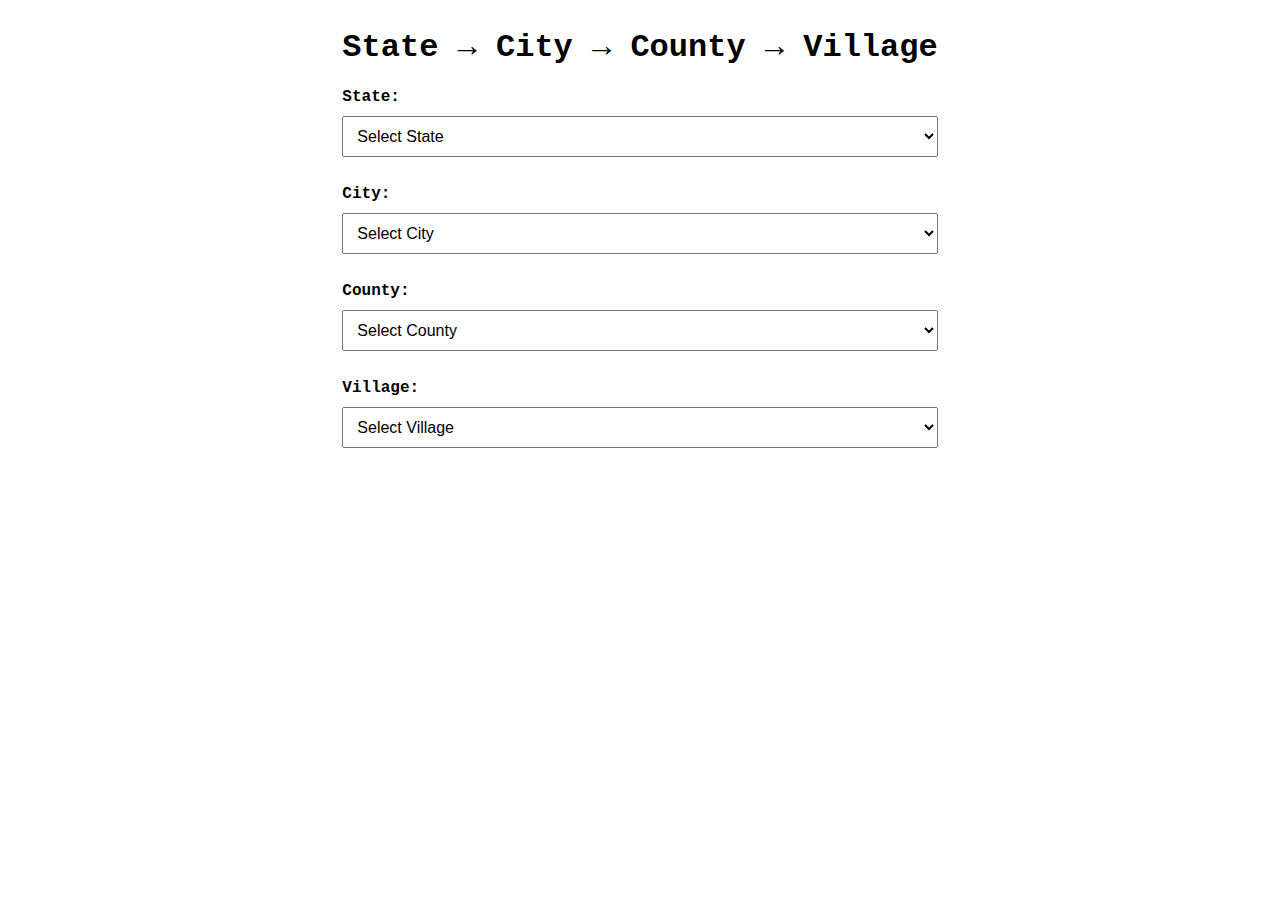
<file: hw-4.htm>
<!DOCTYPE html>
<html lang="en">
<head>
    <title>State → City → County → Village</title>
    <style>
        body {
            font-family: 'Courier New', Courier, monospace;
            padding: auto;
            display: grid;
justify-content: center;
align-items: center;
            
        }
        select {
            margin: 10px 0;
            padding: 10px;
            font-size: 16px;
        }
        label {
            font-weight: bold;
        }
    </style>
    <script>
        document.addEventListener("DOMContentLoaded", function() {
            const data = {
                "New York": {
                    "New York City": {
                        "Queens": ["Jackson Heights", "Flushing"],
                        "Brooklyn": ["Sunset Park", "Williamsburg"]
                    },
                    "Long Island": {
                        "Suffolk": ["Smithtown", "Huntington"],
                        "Nassau": ["Garden City", "Hempstead"]
                    }
                },
                "California": {
                    "Los Angeles": {
                        "Rowland Heights": ["Rowland", "Nogales"],
                        "Littlerock": ["Palmdale", "Lancaster"]
                    },
                    "San Francisco": {
                        "Fisherman's Wharf": ["Ghirardelli", "Van Ness"]
                    }
                },
                "Texas": {
                    "Austin": {
                        "Downtown": ["Sixth Street", "Rainey Street"],
                        "Pemberton": ["Northwood", "Lamar"]
                    },
                    "Houston": {
                        "Downtown": ["Buffalo", "White Oak"]
                    }
                }
            };

            const stateSelect = document.getElementById("state");
            const citySelect = document.getElementById("city");
            const countySelect = document.getElementById("county");
            const villageSelect = document.getElementById("village");

            for (const state in data) {
                const option = document.createElement("option");
                option.value = state;
                option.textContent = state;
                stateSelect.appendChild(option);
            }
            stateSelect.addEventListener("change", function() { //for states
                citySelect.innerHTML = "<option value=''>Select City</option>";
                countySelect.innerHTML = "<option value=''>Select County</option>";
                villageSelect.innerHTML = "<option value=''>Select Village</option>";

                const selectedState = stateSelect.value;
                if (selectedState && data[selectedState]) {
                    for (const city in data[selectedState]) {
                        const option = document.createElement("option");
                        option.value = city;
                        option.textContent = city;
                        citySelect.appendChild(option);
                    }
                }
            });

            citySelect.addEventListener("change", function() { //for cities
                countySelect.innerHTML = "<option value=''>Select County</option>";
                villageSelect.innerHTML = "<option value=''>Select Village</option>";

                const selectedState = stateSelect.value;
                const selectedCity = citySelect.value;
                if (selectedCity && data[selectedState][selectedCity]) {
                    for (const county in data[selectedState][selectedCity]) {
                        const option = document.createElement("option");
                        option.value = county;
                        option.textContent = county;
                        countySelect.appendChild(option);
                    }
                }
            });
            countySelect.addEventListener("change", function() { //for counties
                villageSelect.innerHTML = "<option value=''>Select Village</option>";

                const selectedState = stateSelect.value;
                const selectedCity = citySelect.value;
                const selectedCounty = countySelect.value;
                if (selectedCounty && data[selectedState][selectedCity][selectedCounty]) {
                    for (const village of data[selectedState][selectedCity][selectedCounty]) {
                        const option = document.createElement("option");
                        option.value = village;
                        option.textContent = village;
                        villageSelect.appendChild(option);
                    }
                }
            });
        });
    </script>
</head>
<body>
    <h1>State → City → County → Village</h1>
    <label for="state">State:</label>
    <select id="state">
        <option value="">Select State</option>
    </select>
    <br>
    <label for="city">City:</label>
    <select id="city">
        <option value="">Select City</option>
    </select>
    <br>
    <label for="county">County:</label>
    <select id="county">
        <option value="">Select County</option>
    </select>
    <br>
    <label for="village">Village:</label>
    <select id="village">
        <option value="">Select Village</option>
    </select>
</body>
</html>
</file>
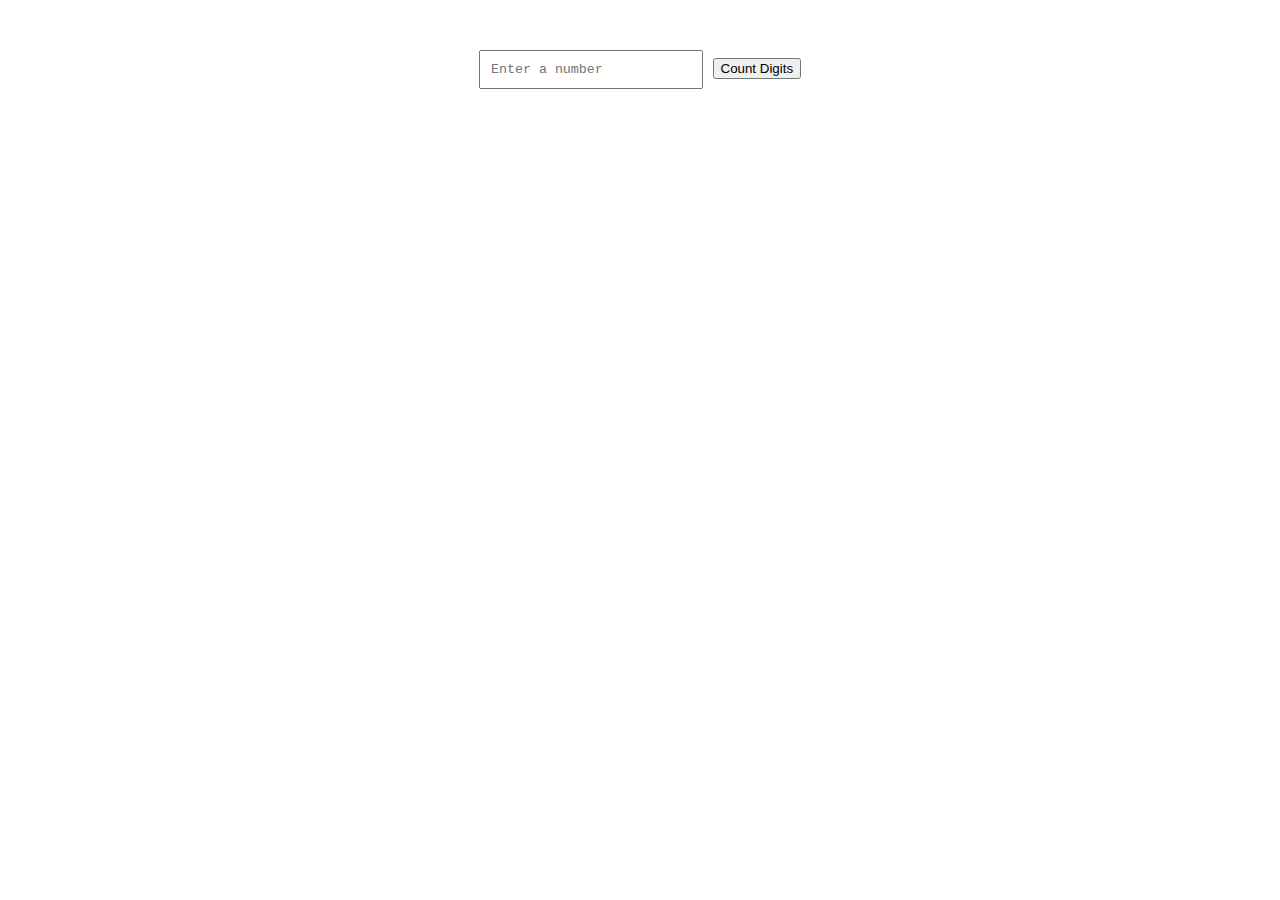
<file: hw-5.htm>
<!doctype html>
<html lang="en">
    <head>
        <title>count number of digits</title>
    </head>
    <style>
        body {
            font-family: 'Courier New', Courier, monospace;
            padding: 50px;
            text-align: center;
            margin: auto;
            width:fit-content;
        }
        input[type="text"]{
            width: 200px;
            padding: 10px;
            margin-bottom: 20px;
            font-family: 'Courier New', Courier, monospace;
        }
        
    </style>
    <body>
        <input type="text" id="inputNumber" placeholder="Enter a number">
        <button id="countButton" onClick="returnCount">Count Digits</button>
        <h1 id="result"></h1>
    </body>
    <script>
        function returnCount(){
            //document.getElementById("countButton").addEventListener("click", function() {
            const inputNumber = document.getElementById("inputNumber").value;
            const digitCount = inputNumber.length;
            document.getElementById("result").innerHTML = "Digits: " + digitCount;
            };
        //}
        document.getElementById("countButton").addEventListener("click", returnCount);
        
    </script>
</html>
</file>
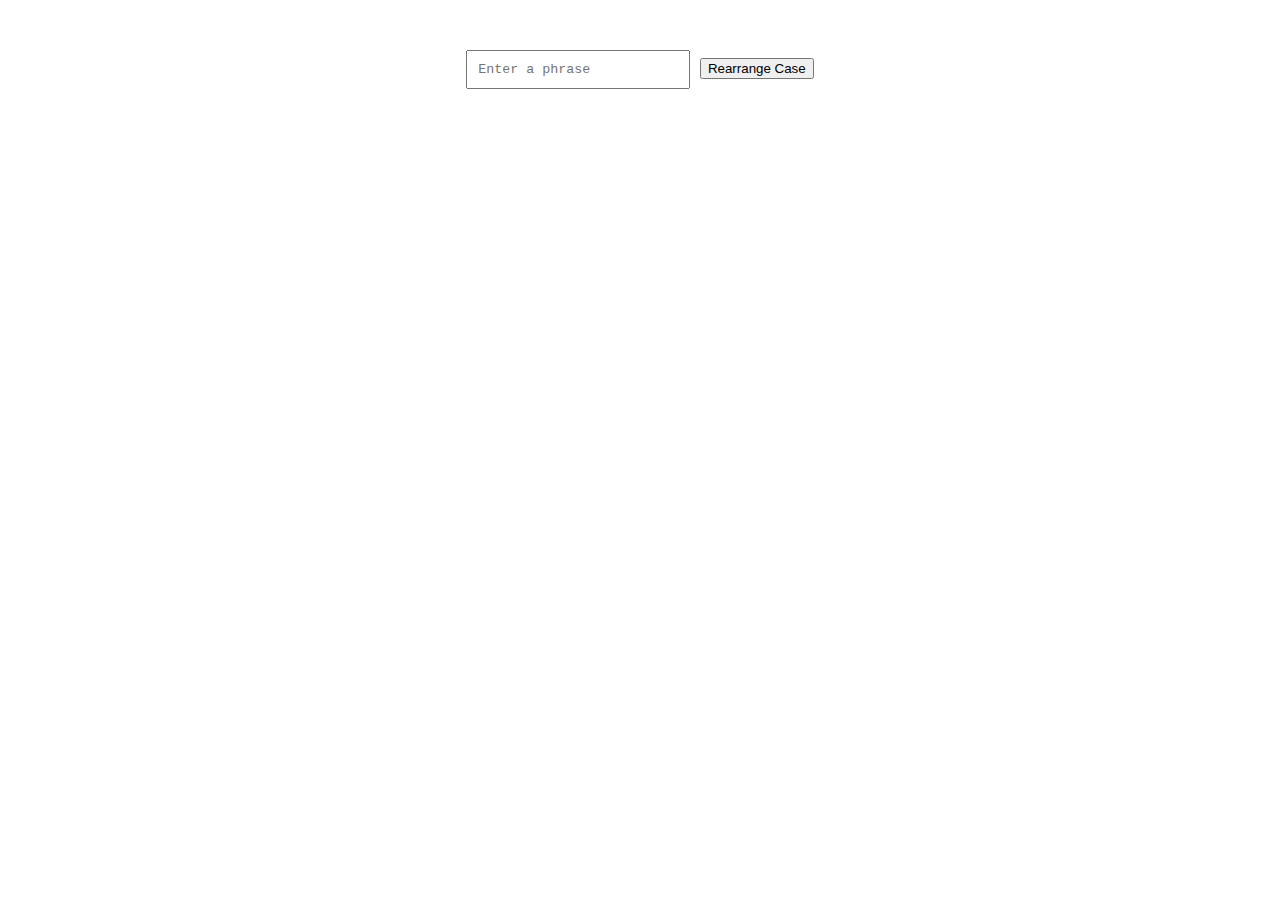
<file: hw-6.htm>
<!doctype html>
<html lang="en">
    <head>
        <title>rearrange text by case</title>
    </head>
    <style>
        body {
            font-family: 'Courier New', Courier, monospace;
            padding: 50px;
            text-align: center;
            margin: auto;
            width:fit-content;
        }
        input[type="text"]{
            width: 200px;
            padding: 10px;
            margin-bottom: 20px;
            font-family: 'Courier New', Courier, monospace;
        }
        
    </style>
    <body>
        <input type="text" id="inputPhrase" placeholder="Enter a phrase">
        <button id="moveButton" onClick="returnText">Rearrange Case</button>
        <h1 id="result"></h1>
    </body>
    <script>
        function returnText(){
            const inputPhrase = document.getElementById("inputPhrase").value;
            regexpUpper = inputPhrase.match(/[A-Z]/g);
            regexpLower = inputPhrase.match(/[a-z]/g);
            const rearrangedPhrase = regexpUpper.join('') + regexpLower.join('');
            document.getElementById("result").innerHTML = "Rearranged Phrase: " + rearrangedPhrase;
            };
        document.getElementById("moveButton").addEventListener("click", returnText);
        
    </script>
</html>
</file>
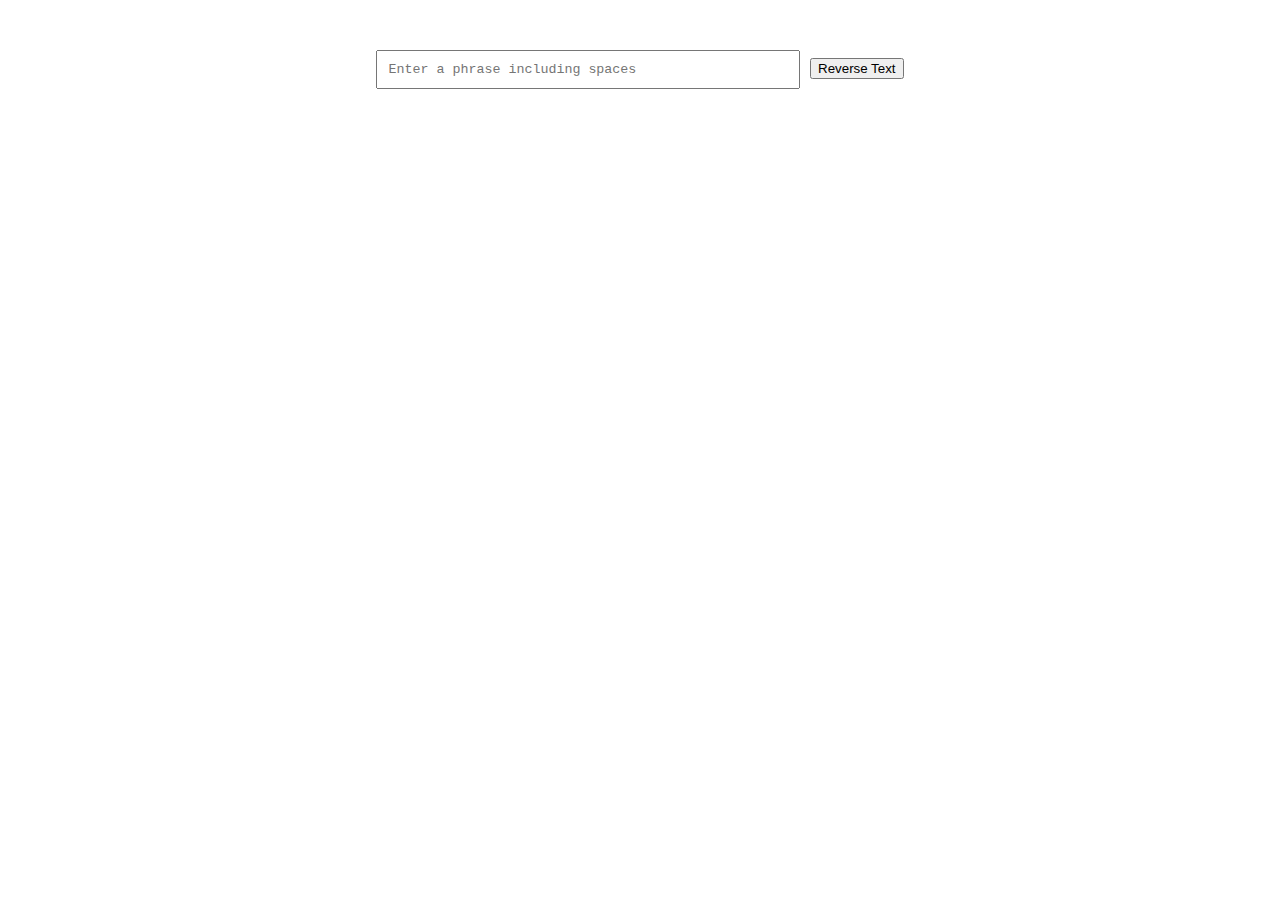
<file: hw-7.htm>
<!doctype html>
<html lang="en">
    <head>
        <title>reverse a phrase word by word</title>
    </head>
    <style>
        body {
            font-family: 'Courier New', Courier, monospace;
            padding: 50px;
            text-align: center;
            margin: auto;
            width:fit-content;
        }
        input[type="text"]{
            width: 400px;
            padding: 10px;
            margin-bottom: 20px;
            font-family: 'Courier New', Courier, monospace;
            
        }
        
    </style>
    <body>
        <input type="text" id="inputPhrase" placeholder="Enter a phrase including spaces">
        <button id="moveButton" onClick="returnText">Reverse Text</button>
        <h1 id="result"></h1>
    </body>
    <script>
        function returnText(){
            const inputPhrase = document.getElementById("inputPhrase").value;
            rearrangedPhrase = inputPhrase.split(' ').reverse().join(' ');
            document.getElementById("result").innerHTML = "Rearranged Phrase: " + rearrangedPhrase;
            };
        document.getElementById("moveButton").addEventListener("click", returnText);
        
    </script>
</html>
</file>
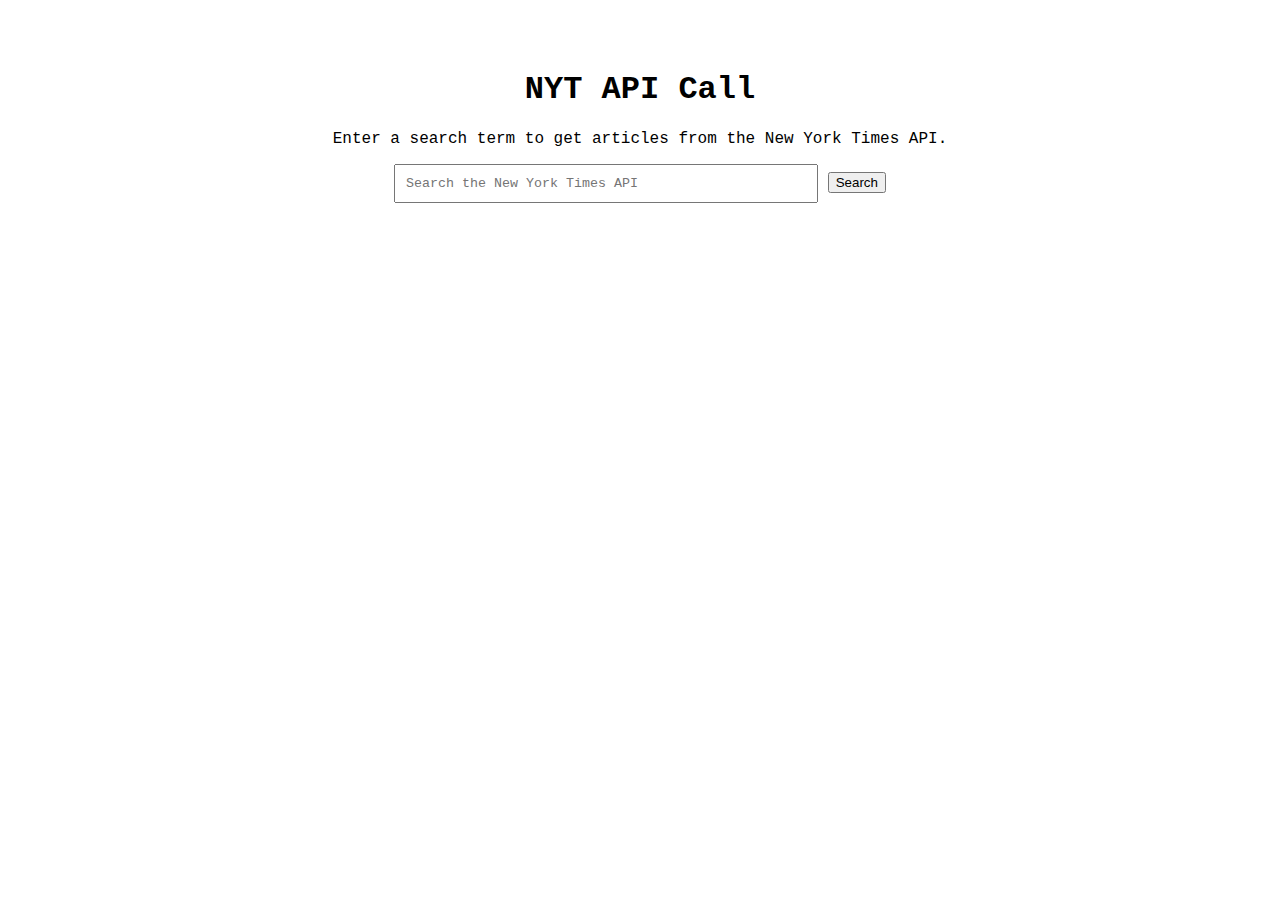
<file: hw-8.htm>
<!DOCTYPE html>
<html>
<head>
    <title>nyt API call</title>
    <style>
        body {
        font-family: 'Courier New', Courier, monospace;
        padding: 50px;
        text-align: center;
        margin: auto;
        width:fit-content;
    }
    input[type="text"]{
        width: 400px;
        padding: 10px;
        margin-bottom: 20px;
        font-family: 'Courier New', Courier, monospace;
        
    }
    
    </style>
</head>
<body>
    <h1>NYT API Call</h1>
    <p>Enter a search term to get articles from the New York Times API.</p>
    <input type="text" id="inputPhrase" placeholder="Search the New York Times API">
    <button id="searchButton" onClick="searchArticles()">Search</button>
    <h1 id="result"></h1>
</body>
<script>
    function searchArticles() {
        // Create a new XMLHttpRequest object
        var xhr = new XMLHttpRequest();
        // Get the input value
        const inputPhrase = document.getElementById("inputPhrase").value;
        var url = "https://api.nytimes.com/svc/search/v2/articlesearch.json?q=" + inputPhrase + "&api-key=kk30hRMmt8rfjtD7bYdSFXM7AXeyirQ9";
            // Initialize a request
            xhr.open("GET", url, true);

            // When the request loads
            xhr.onload = function () {
                // Check if request is successful
                if (xhr.status === 200) {
                    // Parse JSON response
                    var data = JSON.parse(xhr.responseText);
                    var docs = data.response.docs
                    // Generate output

            var output = "<h3>Articles</h3>";
            for (var i = 0; i < docs.length; i++) {
                var headline = docs[i].headline.main; // Access headline
                var snippet = docs[i].snippet; // Access snippet
                output += "<p><strong>Headline:</strong> " + headline + "<br><br><strong>Blurb:</strong> " + snippet + "</p> <hr>";
            }
                    
                    // Display the output
                    document.getElementById("result").innerHTML = output;
                } else {
                    document.getElementById("result").innerHTML = "<p>Error fetching data.</p>";
                }
            };

            // Handle network errors
            xhr.onerror = function () {
                document.getElementById("result").innerHTML = "<p>Network Error</p>";
            };

            // Send the request
            xhr.send();
        }
</script>
</html>
</file>
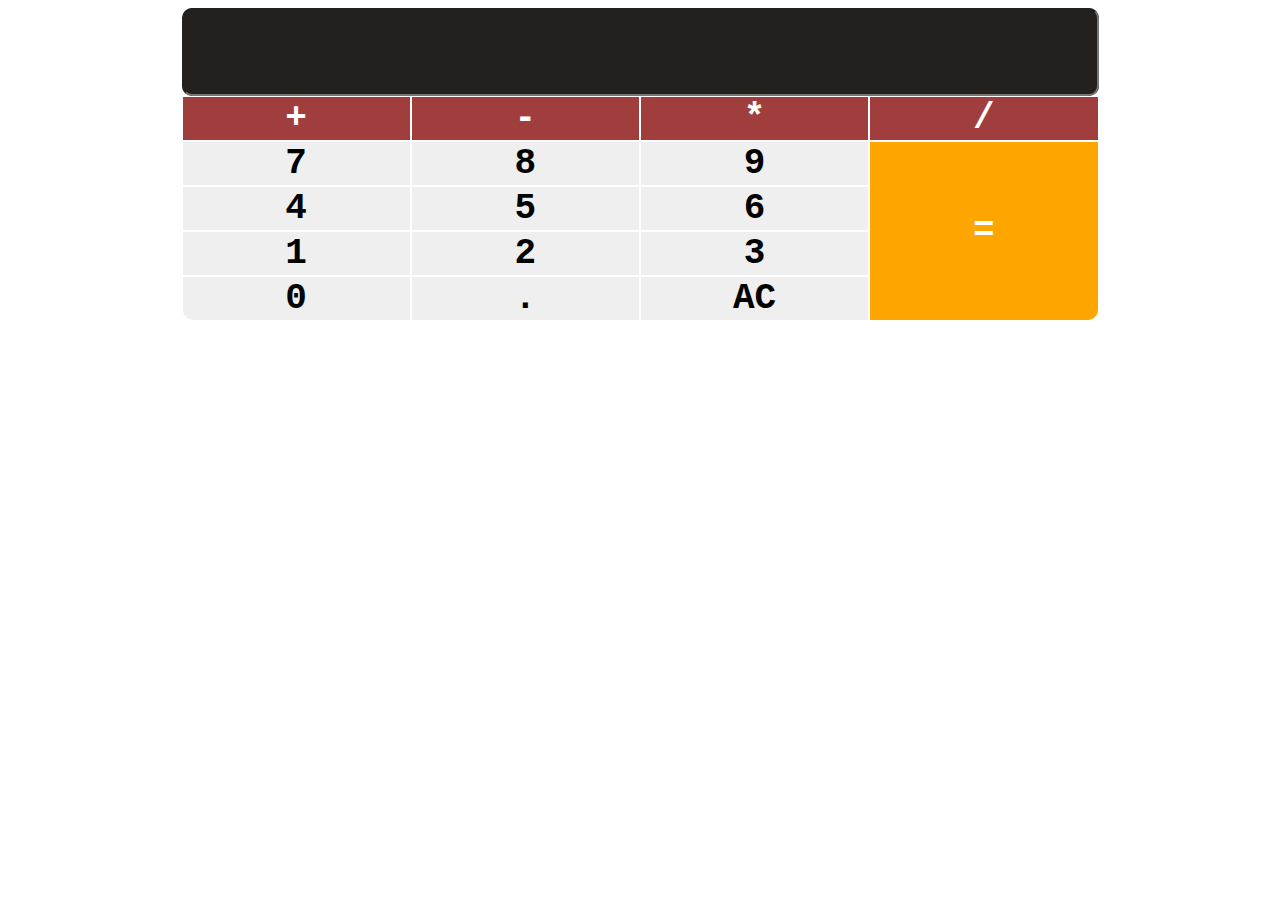
<file: hw-1+2+3/calculator.htm>
<!doctype html>
<html lang="en">
    <head>
        <title>calculator</title>
        <link rel="stylesheet" href="calcstyle.css">
    </head>
    <body>
        <div class="calculator">
            <input type="text" class="calculatorResult" id="output">
            </div>
            <div class="calculatorKeys">
                <input type="button" value="+" class="calculatorKey calculatorOperator" onClick="display('+')"></input>
                <input type="button" value="-" class="calculatorKey calculatorOperator" onClick="display('-')"></input>
                <input type="button" value="*" class="calculatorKey calculatorOperator" onClick="display('*')"></input>
                <input type="button" value="/" class="calculatorKey calculatorOperator" onClick="display('/')"></input>
                <input type="button" value="7" class="calculatorKey" onClick="display('7')"></input>
                <input type="button" value="8" class="calculatorKey" onClick="display('8')"></input>
                <input type="button" value="9" class="calculatorKey" onClick="display('9')"></input>
                <input type="button" value="4" class="calculatorKey" onClick="display('4')"></input>
                <input type="button" value="5" class="calculatorKey" onClick="display('5')"></input>
                <input type="button" value="6" class="calculatorKey" onClick="display('6')"></input>
                <input type="button" value="1" class="calculatorKey" onClick="display('1')"></input>
                <input type="button" value="2" class="calculatorKey" onClick="display('2')"></input>
                <input type="button" value="3" class="calculatorKey" onClick="display('3')"></input>
                <input type="button" value="0" class="calculatorKey zero" onClick="display('0')"></input>
                <input type="button" value="." class="calculatorKey" onClick="display('.')"></input>
                <input type="button" value="AC" class="calculatorKey" onClick="clearOutput()"></input>
                <input type="button" value="=" class="calculatorKey calculatorEqual" onClick="solve()"></input>
            </div>
        </div>
        <script>
            function display(val){
                document.getElementById('output').value += val
                return val
            }
            function solve(){
                let x = document.getElementById('output').value
                let y = eval(x);
                document.getElementById('output').value = y
                return y
            }
            function clearOutput() {
                console.log("Clear function called"); // Debugging log
                document.getElementById('output').value = "";
                return "";
            }
            //tutorial referenced -- https://www.simplilearn.com/tutorials/javascript-tutorial/calculator-in-javascript 
        </script>
    </body>
</html>
</file>
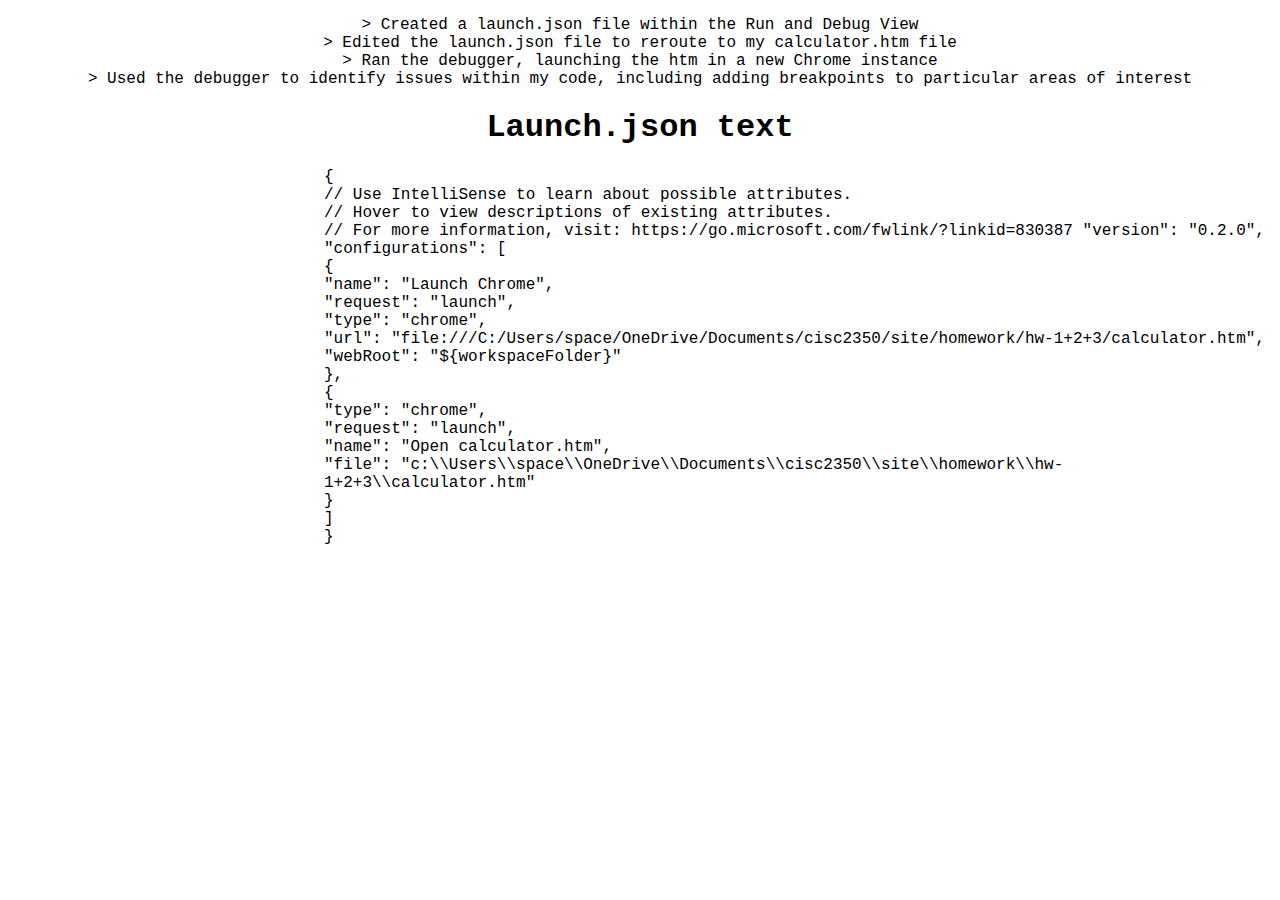
<file: hw-1+2+3/hw2.htm>
<!doctype html>
<html lang="en">
    <head>
        <title>HW2</title>
    </head>
    <style>
        body {
            font-family: 'Courier New', Courier, monospace;
            justify-content: center;
align-items: center;
        }
        h1, p {
            text-align: center;
        }
        .left {
            text-align: left;
            padding-left: 25%;
        }
    </style>
    <body>
        <p> > Created a launch.json file within the Run and Debug View<br>
            > Edited the launch.json file to reroute to my calculator.htm file<br>
            > Ran the debugger, launching the htm in a new Chrome instance<br>
            > Used the debugger to identify issues within my code, including adding breakpoints to particular areas of interest</p>
            <h1>Launch.json text</h1>
            <p class="left">{<br>
                                // Use IntelliSense to learn about possible attributes.<br>
                // Hover to view descriptions of existing attributes.<br>
                // For more information, visit: https://go.microsoft.com/fwlink/?linkid=830387
                "version": "0.2.0",<br>
                "configurations": [<br>
                    {<br>
                        "name": "Launch Chrome",<br>
                        "request": "launch",<br>
                        "type": "chrome",<br>
                        "url": "file:///C:/Users/space/OneDrive/Documents/cisc2350/site/homework/hw-1+2+3/calculator.htm",<br>
                        "webRoot": "${workspaceFolder}"<br>
                    },<br>
                    {<br>
                        "type": "chrome",<br>
                        "request": "launch",<br>
                        "name": "Open calculator.htm",<br>
                        "file": "c:\\Users\\space\\OneDrive\\Documents\\cisc2350\\site\\homework\\hw-1+2+3\\calculator.htm"<br>
                    }<br>
                ]<br>
            }</p>
    </body>
</html>
</file>
<file: hw-1+2+3/calcstyle.css>
body{
display: grid;
justify-content: center;
align-items: center;
}

.calculator{
background-color: rgb(35, 32, 29);
border-radius: 10px;
max-width: fit-content;
overflow: hidden;
}

input [type="text"]{
    color: red;
    display: block;
}
.calculatorResult{
    background-color: rgb(35, 32, 29);
    color:white;
    font-family: 'Courier New', Courier, monospace;
    font-size: 72px;
    text-align: right;
    border-radius: 10px;
}

.calculatorKey{
    font-size: 36px;
    width: auto;
    font-family: 'Courier New', Courier, monospace;
    font-weight: bold;
    margin:1px;
    border: none;
}

.calculatorEqual{
    grid-column: 4 / 5;
  grid-row: 2 / span 4;
  background-color: orange;
  color: white;
border: none;
border-bottom-right-radius:10px ;
}

.calculatorKeys{
    display: grid;
  grid-template-columns: repeat(4, 1fr);
}

.calculatorOperator{
    background-color: rgb(160, 62, 62);
    color:white;
    border: none;
}

.zero{
    border-bottom-left-radius: 10px;
}
</file>
